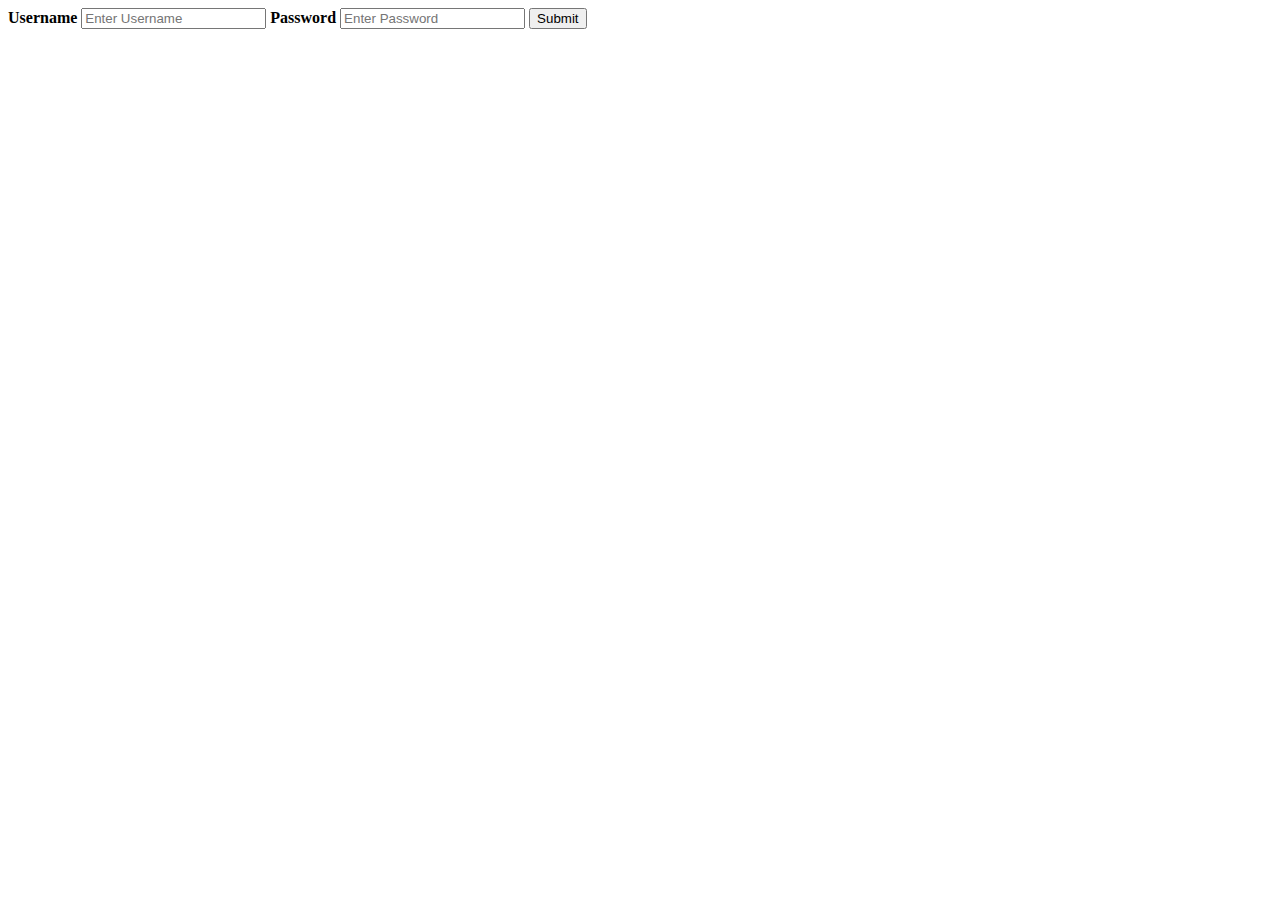
<file: login.html>
<!DOCTYPE html>
<html>
  <form action="shop-page.html" method="post">
    <div class="container">
      <label for="uname"><b>Username</b></label>
      <input
        type="username"
        placeholder="Enter Username"
        name="uname"
        required
      />

      <label for="psw"><b>Password</b></label>
      <input type="password" placeholder="Enter Password" name="psw" required />

      <button type="submit">Submit</button>
    </div>
  </form>
</html>
</file>
